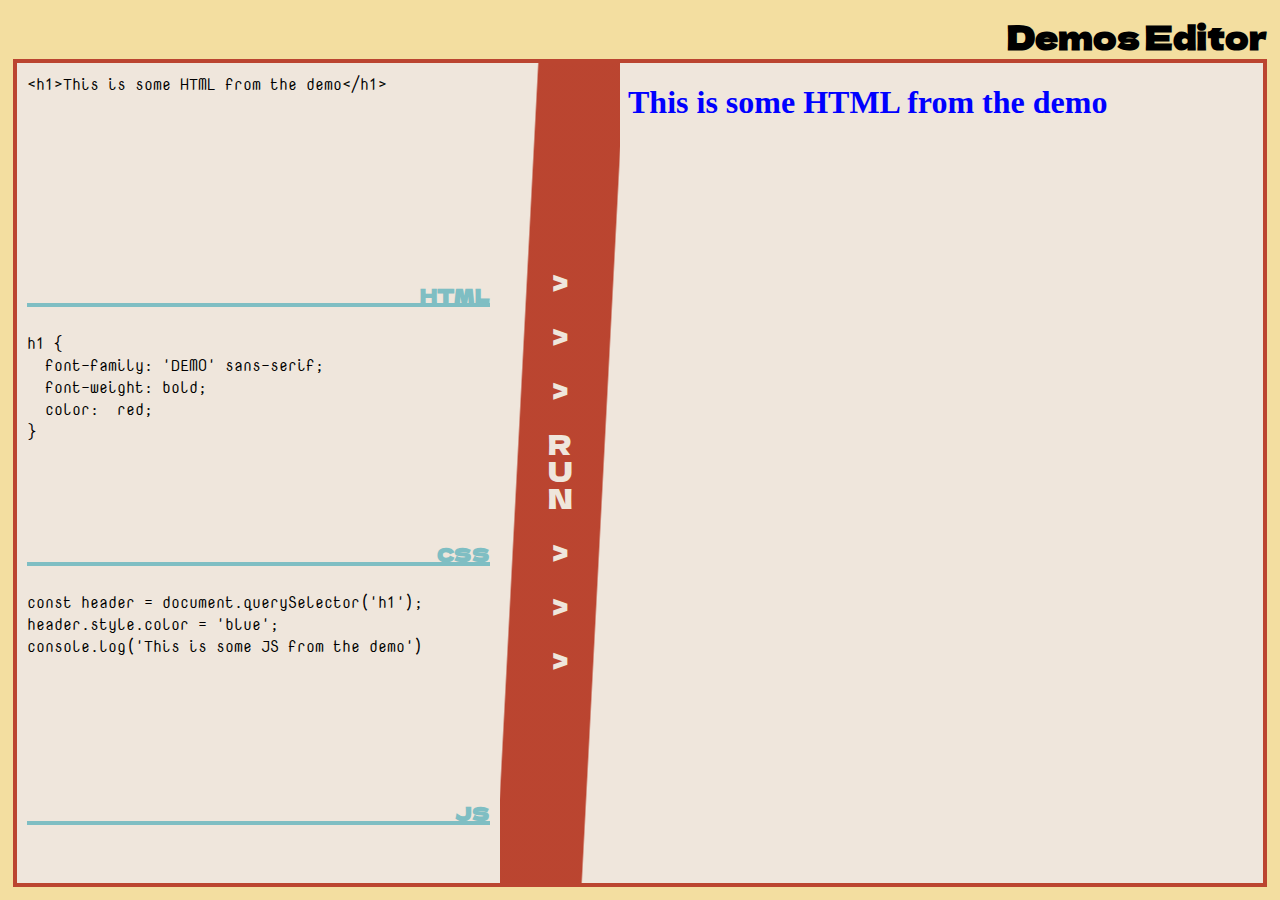
<file: index.html>
<!DOCTYPE html>
<html>
<head>
  <meta charset="utf-8">
  <title>A demo of a demo</title>

  <link rel="stylesheet" type="text/css" href="appstyles.css">

</head>
<body><div class="wrapper">

  <header>
    <h1>Demos Editor</h1>
  </header>

  <article>
    <section id="edit">
      <!-- <p>The code here comes from files within the repository</p> -->

      <section>
        <h3>HTML</h3>
        <textarea id="html">
<h1>some html</h1>
        </textarea>
      </section>

      <section>
        <h3>CSS</h3>
        <textarea id="css">
h1 {color: red;}
        </textarea>
      </section>

      <section>
        <h3>JS</h3>
        <textarea resize="false" id="js">
const h1 = document.querySelector('h1');
h1.style.color = 'blue';
        </textarea>
      </section>
    </section>

    <button id="run"><span>> > > RUN > > ></span></button>

    <section id="result">
      <iframe id="preview"></iframe>
    </section>

  </article>

</div>
  <script type="text/javascript" src="app.js" defer></script>
</body>
</html>
</file>
<file: appstyles.css>
@import url('https://fonts.googleapis.com/css2?family=Dela+Gothic+One&family=Nova+Mono&display=swap');

:root {
  --black: hsla(345, 6%, 13%, 1);
  --orange: hsla(9, 59%, 46%, 1);
  --blue: hsla(184, 36%, 63%, 1);
  --champagne: hsla(45, 77%, 79%, 1);
  --linen: hsla(30, 36%, 90%, 1);

  --header-font: 'Dela Gothic One', cursive;
  --mono-font: 'Nova Mono', monospace;
}

/* base  */
* {
  margin: 0px; padding: 0px;
  box-sizing: border-box;
}
body {
  font-family: var(--header-font);
}
.wrapper {
  height:  100vh;
  padding:  1%;
  display: flex;
  /*align-items: stretch;*/
  flex-direction: column;

  background-color: var(--champagne);
}

/* page  */
header h1 {
  text-align: right;
}

article {
  flex:  1;
  border: 4px solid var(--orange);
  background-color: var(--linen);

  display: grid;
  grid-template-columns: 3fr 120px 4fr;
}

/* edit panels */
#edit section {
  position: relative;
  padding:  10px;
}
section h3 {
  position:  absolute; bottom: 14px; right: 10px;
  color:  var(--blue);
}
textarea {
  width: 100%; height: 26vh;
  background: transparent;
  border: none;
  border-bottom: 4px solid var(--blue);
  resize: none;
  font-family: var(--mono-font);
  font-size: 1em;
}

/* other  */
iframe {
  width: 100%; height: 100%;
  border: none;
}

#run {
  border: none; background: none;
  background-image: linear-gradient(
    93deg,
    transparent 23%,
    var(--orange) 24%,
    var(--orange) 76%,
    transparent 77%
  );
  cursor:  pointer;
}

#run span {
  writing-mode: vertical-lr;
  text-orientation: upright;

  font-family: var(--header-font);
  font-size: 2em;
  color:  var(--linen);
}
</file>
